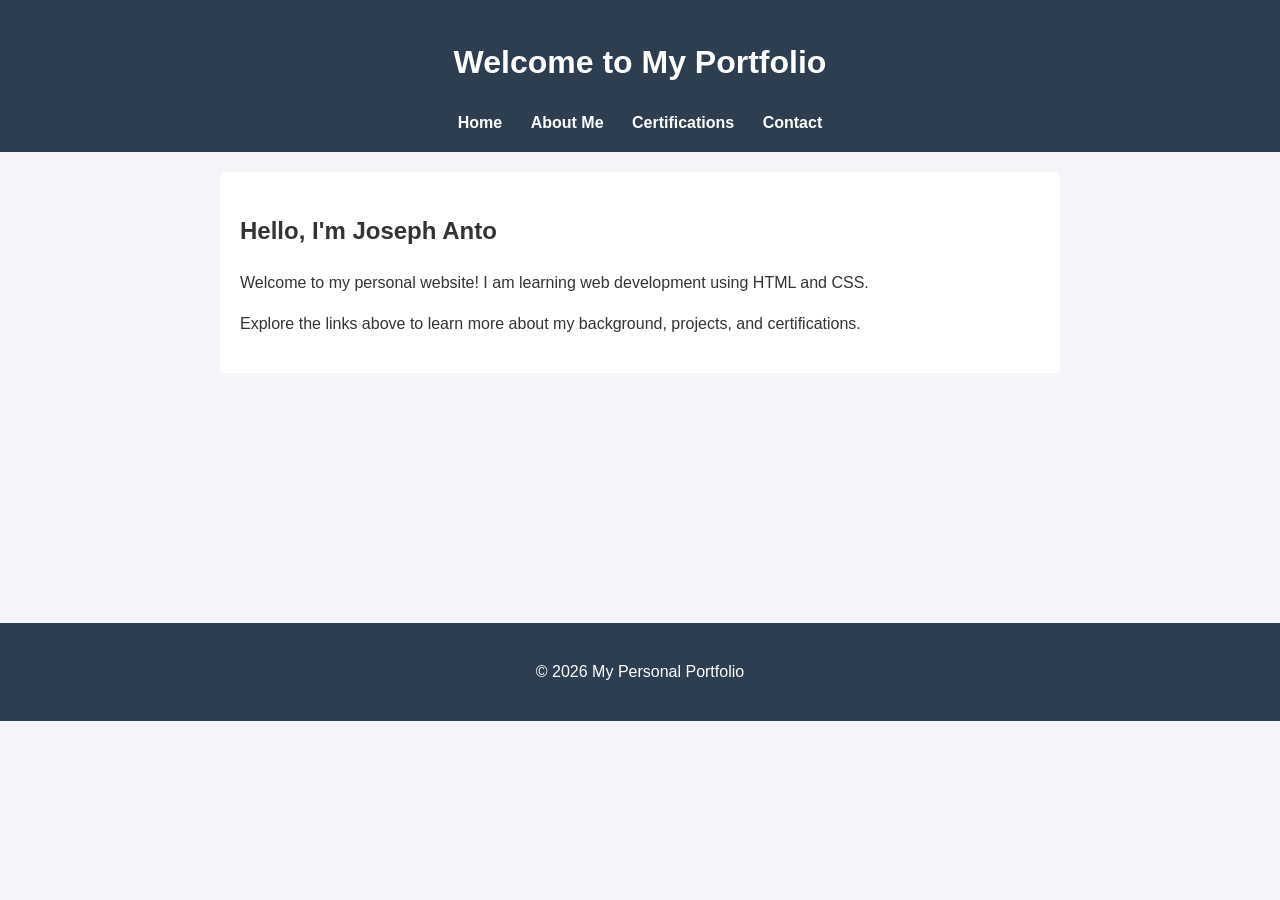
<file: index.html>
<!DOCTYPE html>
<html lang="en">
<head>
  <meta charset="UTF-8">
  <title>My Portfolio - Home</title>
  <link rel="stylesheet" href="style.css">
</head>
<body>

  <header>
    <h1>Welcome to My Portfolio</h1>
    <nav>
      <a href="index.html">Home</a>
      <a href="aboutme.html">About Me</a>
      <a href="certifications.html">Certifications</a>
      <a href="contact.html">Contact</a>
    </nav>
  </header>

  <main>
    <section>
      <h2>Hello, I'm Joseph Anto</h2>
      <p>Welcome to my personal website! I am learning web development using HTML and CSS.</p>
      <p>Explore the links above to learn more about my background, projects, and certifications.</p>
    </section>
  </main>


  <br>
  <br>
  <br>
  <br>
  <br>
  <br>
  <br>
  <br>
  <br>
  <footer>
    <p>&copy; 2026 My Personal Portfolio</p>
  </footer>

</body>
</html>
</file>
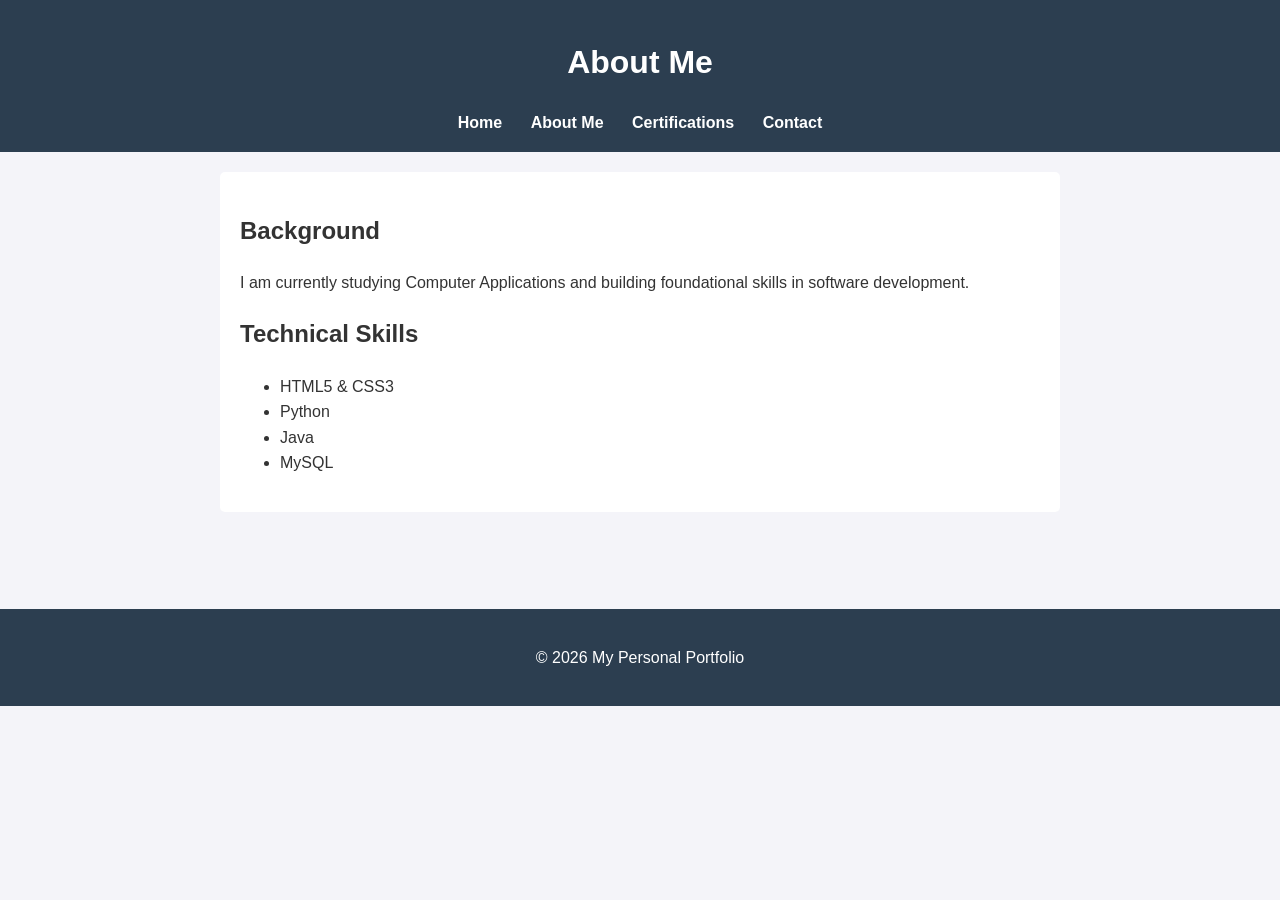
<file: aboutme.html>
<!DOCTYPE html>
<html lang="en">
<head>
  <meta charset="UTF-8">
  <title>My Portfolio - Home</title>
  <link rel="stylesheet" href="style.css">
</head>
<body>
  
  <header>
    <h1>About Me</h1>
    <nav>
      <a href="index.html">Home</a>
      <a href="aboutme.html">About Me</a>
      <a href="certifications.html">Certifications</a>
      <a href="contact.html">Contact</a>
    </nav>
  </header>

  <main>
    <section>
      <h2>Background</h2>
      <p>I am currently studying Computer Applications and building foundational skills in software development.</p>
    </section>

    <section>
      <h2>Technical Skills</h2>
      <ul>
        <li>HTML5 & CSS3</li>
        <li>Python</li>
        <li>Java</li>
        <li>MySQL</li>
      </ul>
    </section>
  </main>
<br>
<br>
<br>

  <footer>
    <p>&copy; 2026 My Personal Portfolio</p>
  </footer>

</body>
</html>
</file>
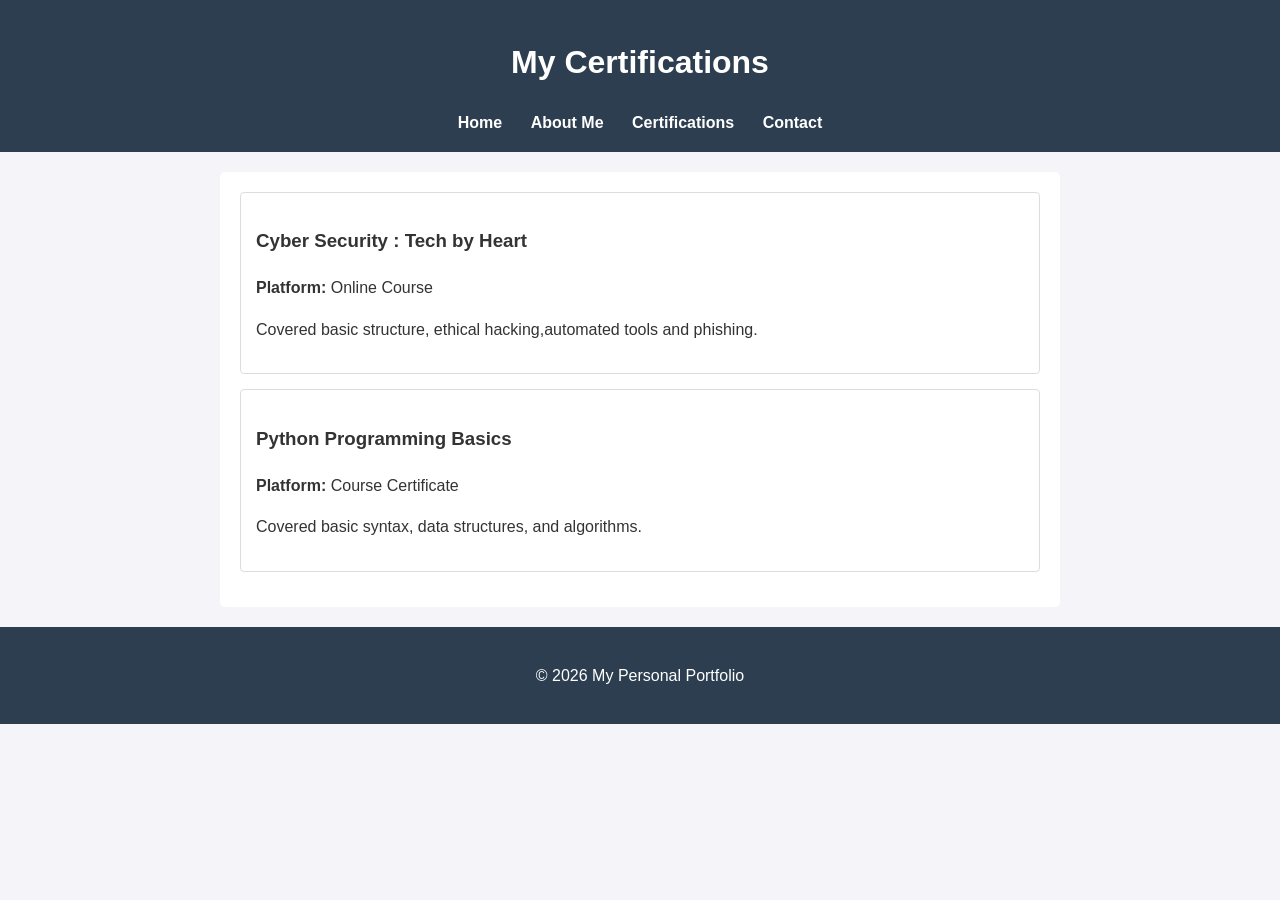
<file: certifications.html>
<!DOCTYPE html>
<html lang="en">
<head>
  <meta charset="UTF-8">
  <title>Certifications</title>
  <link rel="stylesheet" href="style.css">
</head>
<body>

  <header>
    <h1>My Certifications</h1>
    <nav>
      <a href="index.html">Home</a>
      <a href="aboutme.html">About Me</a>
      <a href="certifications.html">Certifications</a>
      <a href="contact.html">Contact</a>
    </nav>
  </header>

  <main>
    <section class="card">
      <h3>Cyber Security : Tech by Heart</h3>
      <p><strong>Platform:</strong> Online Course</p>
      <p>Covered basic structure, ethical hacking,automated tools and phishing.</p>
    </section>

    <section class="card">
      <h3>Python Programming Basics</h3>
      <p><strong>Platform:</strong> Course Certificate</p>
      <p>Covered basic syntax, data structures, and algorithms.</p>
    </section>
  </main>

  <footer>
    <p>&copy; 2026 My Personal Portfolio</p>
  </footer>

</body>
</html>
</file>
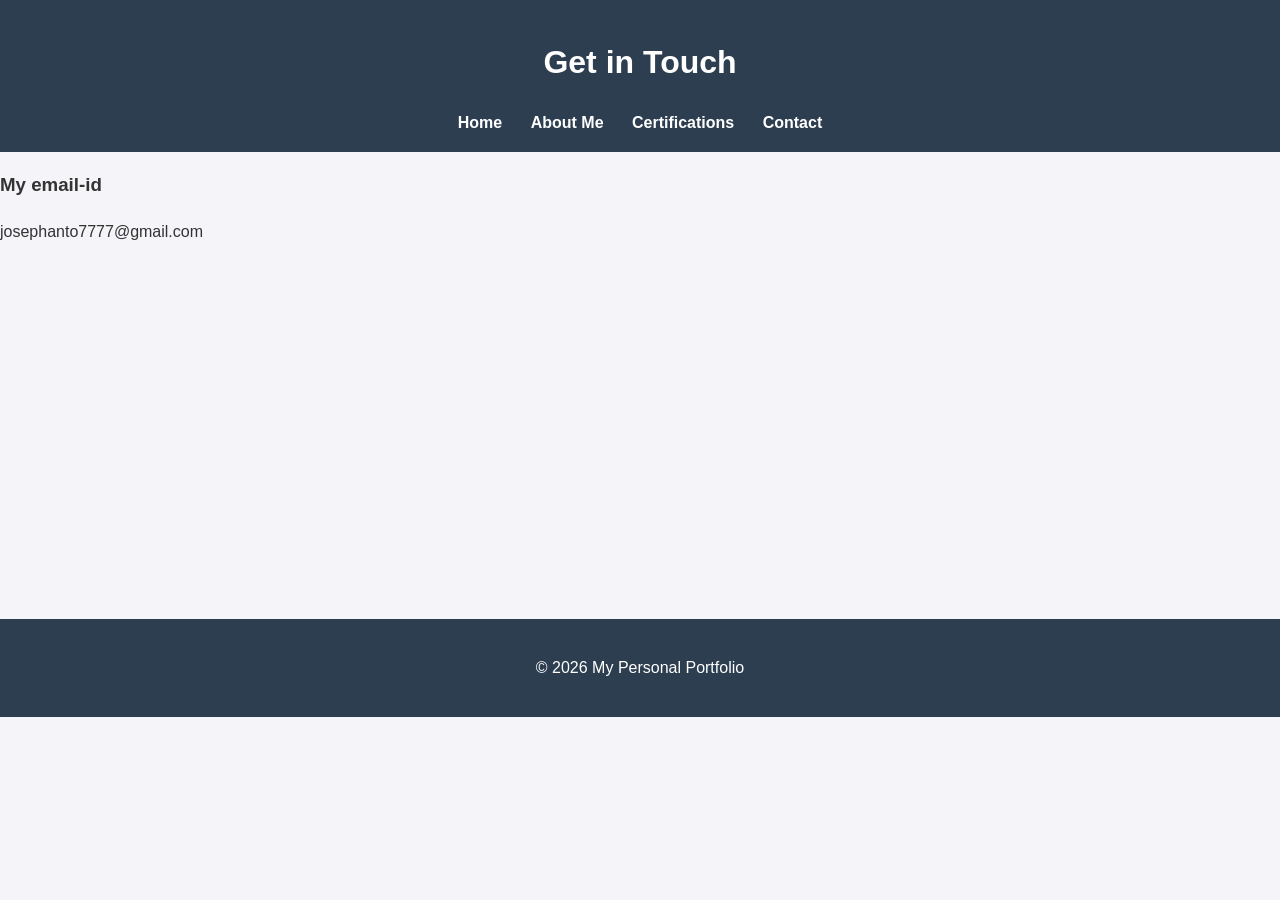
<file: contact.html>
<!DOCTYPE html>
<html lang="en">
<head>
  <meta charset="UTF-8">
  <title>Contact Me</title>
  <link rel="stylesheet" href="style.css">
</head>
<body>

  <header>
    <h1>Get in Touch</h1>
    <nav>
      <a href="index.html">Home</a>
      <a href="aboutme.html">About Me</a>
      <a href="certifications.html">Certifications</a>
      <a href="contact.html">Contact</a>
    </nav>
  </header>

  <h3>
    My email-id
  </h3>
  <p>josephanto7777@gmail.com</p>
  <br>
  <br>
  <br>
  <br>
  <br>
  <br>
  <br>
  <br>
  <br>
  <br>
  <br>
  <br>
  <br>
  <br>
  <footer>
    <p>&copy; 2026 My Personal Portfolio</p>
  </footer>

</body>
</html>
</file>
<file: style.css>
/* Page Setup */
body {
  font-family: Arial, sans-serif;
  line-height: 1.6;
  margin: 0;
  padding: 0;
  background-color: #f4f4f9;
  color: #333;
}

/* Header & Navigation */
header {
  background-color: #2c3e50;
  color: #ffffff;
  padding: 1rem;
  text-align: center;
}

nav {
  margin-top: 10px;
}

nav a {
  color: #ffffff;
  text-decoration: none;
  margin: 0 12px;
  font-weight: bold;
}

nav a:hover {
  text-decoration: underline;
}

/* Main Content Area */
main {
  max-width: 800px;
  margin: 20px auto;
  padding: 20px;
  background-color: #ffffff;
  border-radius: 5px;
}

/* Cards & Forms */
.card {
  border: 1px solid #ddd;
  padding: 15px;
  margin-bottom: 15px;
  border-radius: 4px;
}

input[type="text"], input[type="email"], textarea {
  width: 100%;
  padding: 8px;
  margin-top: 5px;
  box-sizing: border-box;
}

button {
  background-color: #2c3e50;
  color: white;
  padding: 10px 15px;
  border: none;
  border-radius: 4px;
  cursor: pointer;
}

button:hover {
  background-color: #34495e;
}

/* Footer */
footer {
 text-align: center;
  padding: 20px;
  background-color: #2c3e50;
  color: white;
  box-sizing: border-box;
  
}
</file>
